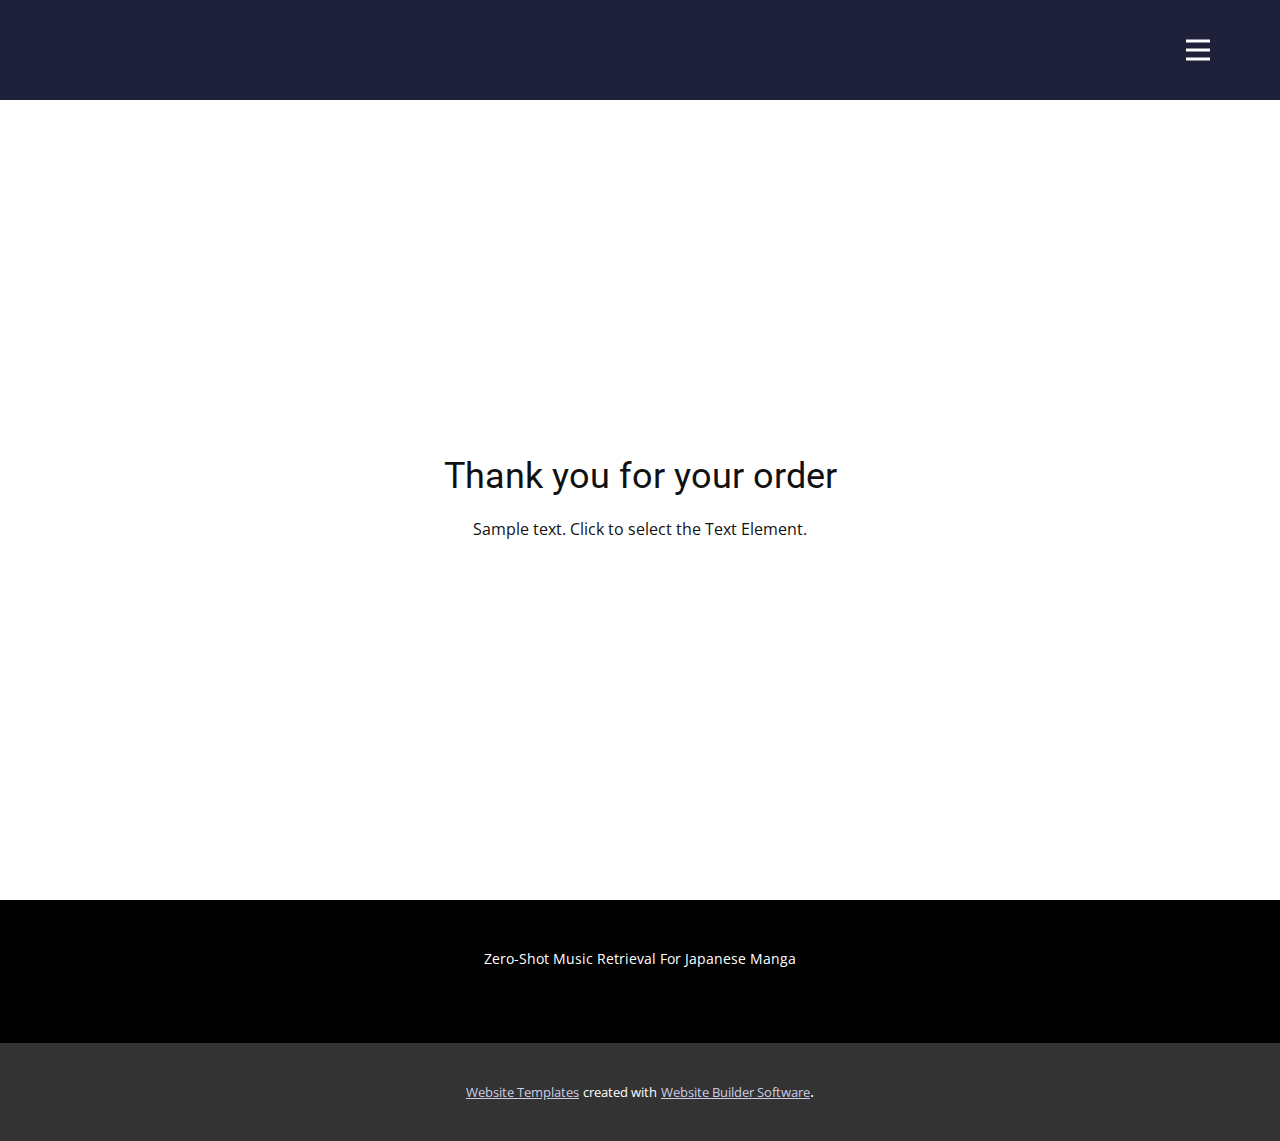
<file: thank-you-page.html>
<!DOCTYPE html>
<html style="font-size: 16px;" lang="en"><head>
    <meta name="viewport" content="width=device-width, initial-scale=1.0">
    <meta charset="utf-8">
    <meta name="keywords" content="Thank you for your order">
    <meta name="description" content="">
    <title>Thank You Template</title>
    <link rel="stylesheet" href="nicepage.css" media="screen">
<link rel="stylesheet" href="Thank-You-Template.css" media="screen">
    <script class="u-script" type="text/javascript" src="jquery-1.9.1.min.js" defer=""></script>
    <script class="u-script" type="text/javascript" src="nicepage.js" defer=""></script>
    <meta name="generator" content="Nicepage 5.20.10, nicepage.com">
    <link id="u-theme-google-font" rel="stylesheet" href="https://fonts.googleapis.com/css?family=Roboto:100,100i,300,300i,400,400i,500,500i,700,700i,900,900i|Open+Sans:300,300i,400,400i,500,500i,600,600i,700,700i,800,800i">
    
    
    
    <script type="application/ld+json">{
		"@context": "http://schema.org",
		"@type": "Organization",
		"name": ""
}</script>
    <meta name="theme-color" content="#1f203a">
    <meta property="og:title" content="Thank You Template">
    <meta property="og:type" content="website">
  <meta data-intl-tel-input-cdn-path="intlTelInput/"></head>
  <body data-path-to-root="/" data-include-products="false" class="u-body u-xl-mode" data-lang="en"><header class="u-clearfix u-header u-palette-1-base u-header" id="sec-ab9d"><div class="u-clearfix u-sheet u-sheet-1">
        <nav class="u-menu u-menu-hamburger u-offcanvas u-menu-1" data-responsive-from="XL">
          <div class="menu-collapse" style="font-size: 1rem; letter-spacing: 0px; font-weight: 500;">
            <a class="u-button-style u-custom-active-border-color u-custom-active-color u-custom-border u-custom-border-color u-custom-borders u-custom-hover-border-color u-custom-hover-color u-custom-left-right-menu-spacing u-custom-padding-bottom u-custom-text-active-color u-custom-text-color u-custom-text-hover-color u-custom-top-bottom-menu-spacing u-nav-link u-text-active-palette-1-base u-text-hover-palette-2-base u-text-white" href="#">
              <svg class="u-svg-link" viewBox="0 0 24 24"><use xlink:href="#menu-hamburger"></use></svg>
              <svg class="u-svg-content" version="1.1" id="menu-hamburger" viewBox="0 0 16 16" x="0px" y="0px" xmlns:xlink="http://www.w3.org/1999/xlink" xmlns="http://www.w3.org/2000/svg"><g><rect y="1" width="16" height="2"></rect><rect y="7" width="16" height="2"></rect><rect y="13" width="16" height="2"></rect>
</g></svg>
            </a>
          </div>
          <div class="u-custom-menu u-nav-container">
            <ul class="u-nav u-spacing-2 u-unstyled u-nav-1"><li class="u-nav-item"><a class="u-active-grey-5 u-border-active-palette-1-base u-border-hover-palette-1-base u-button-style u-hover-grey-10 u-nav-link u-text-active-palette-3-base u-text-hover-palette-3-base u-text-palette-3-base" href="#" style="padding: 10px 20px;">home page</a>
</li></ul>
          </div>
          <div class="u-custom-menu u-nav-container-collapse">
            <div class="u-black u-container-style u-inner-container-layout u-opacity u-opacity-95 u-sidenav">
              <div class="u-inner-container-layout u-sidenav-overflow">
                <div class="u-menu-close"></div>
                <ul class="u-align-center u-nav u-popupmenu-items u-unstyled u-nav-2"><li class="u-nav-item"><a class="u-button-style u-nav-link" href="#" style="padding: 10px 20px;">home page</a>
</li></ul>
              </div>
            </div>
            <div class="u-black u-menu-overlay u-opacity u-opacity-70"></div>
          </div>
        </nav>
      </div></header>
    <section class="u-align-center u-clearfix u-container-align-center u-section-1" id="sec-ffb7">
      <div class="u-clearfix u-sheet u-valign-middle u-sheet-1">
        <h2 class="u-align-center u-text u-text-default u-text-1"> Thank you for your order</h2>
        <p class="u-align-center u-text u-text-default u-text-2">Sample text. Click to select the Text Element.</p>
      </div>
    </section>
    
    
    
    <footer class="u-align-center u-black u-clearfix u-footer u-footer" id="sec-0f65"><div class="u-clearfix u-sheet u-sheet-1">
        <p class="u-small-text u-text u-text-variant u-text-1"> Zero-Shot Music Retrieval For Japanese Manga</p>
      </div></footer>
    <section class="u-backlink u-clearfix u-grey-80">
      <a class="u-link" href="https://nicepage.com/website-templates" target="_blank">
        <span>Website Templates</span>
      </a>
      <p class="u-text">
        <span>created with</span>
      </p>
      <a class="u-link" href="" target="_blank">
        <span>Website Builder Software</span>
      </a>. 
    </section>
  
</body></html>
</file>
